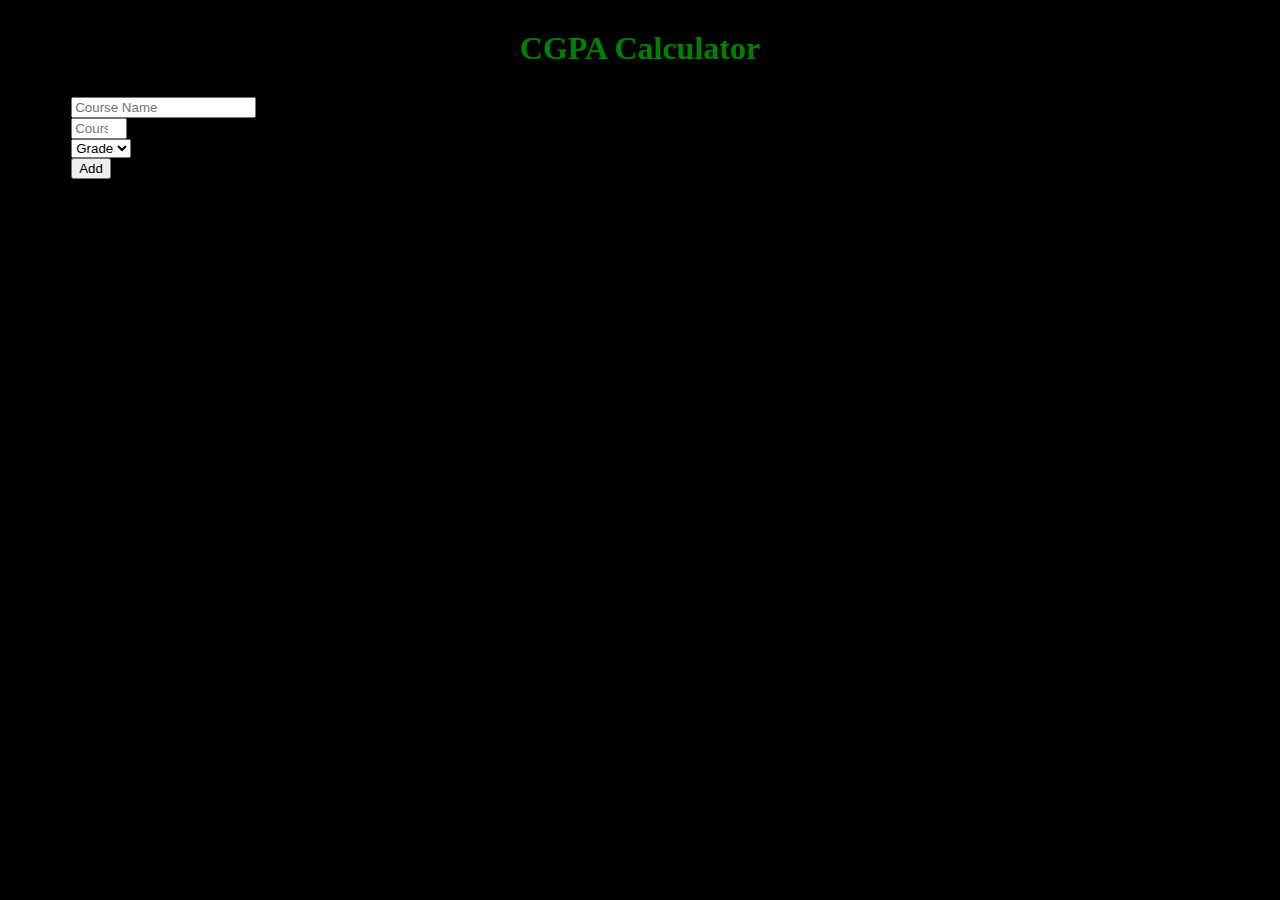
<file: index2.html>
<!DOCTYPE html>
<html lang="en">
    <head>
        <meta charset="UTF-8">
        <meta http-equiv="X-UA-Compatible" content="IE=edge">
        <meta name="viewport" content="width=device-width, initial-scale=1.0">
        
        <title>CGPA Calculator</title>

        <!-- Adding Bootstrap -->
        <link href="https://cdn.jsdelivr.net/npm/bootstrap@5.1.3/dist/css/bootstrap.min.css" rel="stylesheet" integrity="sha384-1BmE4kWBq78iYhFldvKuhfTAU6auU8tT94WrHftjDbrCEXSU1oBoqyl2QvZ6jIW3" crossorigin="anonymous">
        
        <!-- Linking our style sheet -->
        <link rel= "stylesheet" href= "styles2.css">
    </head>

    <body>

        <div class="wrapper"> <!-- This class will adjust the overall width of the contents -->

            <h1>CGPA Calculator</h1>

            <div class="form-row"> <!-- This class will specify the contents of a row -->
                
                <!-- Creating div's for columns, since each row will have multiple columns -->

                <div class="col"> <!-- This column is for Course Code -->
                    <input id= "course-code" class="form-control" type="text" placeholder="Course Name">
                </div>

                <div class="col"> <!-- This column is for load (credits) of the course -->
                    <input id= "unit-load" class="form-control" type="number" placeholder="Course Credit" min= "0" max= "10" >
                </div>

                <div class= "col">  <!-- This column is for the grades -->
                    <!-- Creating a select menu -->
                    <select id= "grade" class="form-control">
                        <option value="">Grade</option>
                        <option value="10">AA</option>
                        <option value="9">AB</option>
                        <option value="8">BB</option>
                        <option value="7">BC</option>
                        <option value="6">CC</option>
                        <option value="5">CD</option>
                        <option value="4">DD</option>
                        <option value="0">FP</option>   <!-- FP: Failed due to Poor Performance -->
                        <option value="0">FA</option>   <!-- FA: Failed due to Attendance Shortage -->
                        <option value="0">I</option>    <!-- I: Incomplete -->
                        <option value="0">W</option>    <!-- W: Withdrawal -->
                    </select>
                </div>

                <div class= "col"> <!-- This column is used to create an add button -->
                    <input id="add" class="btn btn-primary" type="button" value="Add">
                </div>

            </div>

            <!-- Creating a table -->
            <table id="table" class="table table-bordered display-none">

                <!-- The <tr> tag defines a row in an HTML table. -->
                <tr>
                    <!-- The <th> tag defines a header cell in an HTML table. -->
                    <th>Course Name</th>         
                    <th>Credit</th>         
                    <th>Grade</th>         
                </tr>    

                <tbody id="tbody"></tbody>  <!-- Will be used later in our js. -->
                <tfoot id="tfoot"></tfoot>  <!-- Will be used later in our js. -->

            </table>

            <!-- Creating a row for adding buttons -->
            <div class="row">

                <div class="col">   <!-- Creating calculate gp button -->
                    <input id= "calc-gp" class= "btn btn-success display-none" type="button" value="Calc GP">
                </div>

                <div class="col">   <!-- Creating the clear button -->
                    <input id="clear" class="btn btn-warning display-none" type="button" value="Clear">
                </div>

            </div>

        </div>

        <!-- Adding our JS -->
        <script src= "main2.js"></script>

    </body>

</html>
</file>
<file: styles2.css>
body{
    background: #000; 
    color: green;
    background-color: black;
}

.wrapper{
    max-width: 90%;
    margin: 0 auto;
}

h1, h4{
    text-align: center;
    margin: 30px;
}

table{
    margin-top: 30px;
}

.display-none{
    display: none;
}

tbody td{
    text-transform: uppercase;
}
</file>
